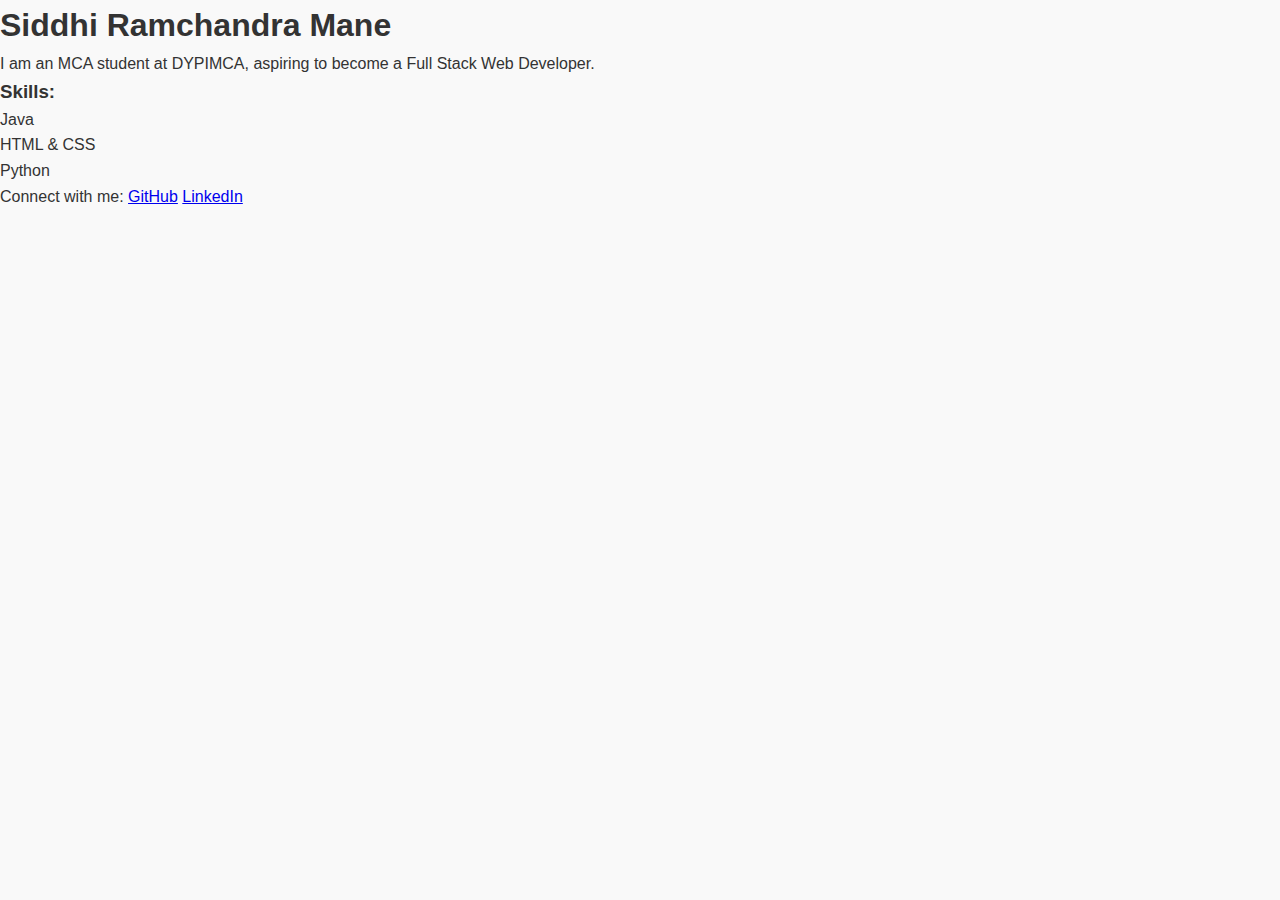
<file: index.html>
<!DOCTYPE html>
<html lang="en">
<head>
    <meta charset="UTF-8">
    <meta name="viewport" content="width=device-width, initial-scale=1.0">
    <title>Siddhi's Profile</title>
    <link rel="stylesheet" href="style.css">
</head>
<body>
    <h1>Siddhi Ramchandra Mane</h1>
    <p>I am an MCA student at DYPIMCA, aspiring to become a Full Stack Web Developer.</p>
    <h3>Skills:</h3>
    <ul>
        <li>Java</li>
        <li>HTML & CSS</li>
        <li>Python</li>
    </ul>
    <p>Connect with me:
        <a href="https://github.com/Siddhi1432" target="_blank">GitHub</a>
        <a href="https://www.linkedin.com/in/siddhi-mane-a82279272/" target="_blank">LinkedIn</a>
    </p>
</body>
</html>
</file>
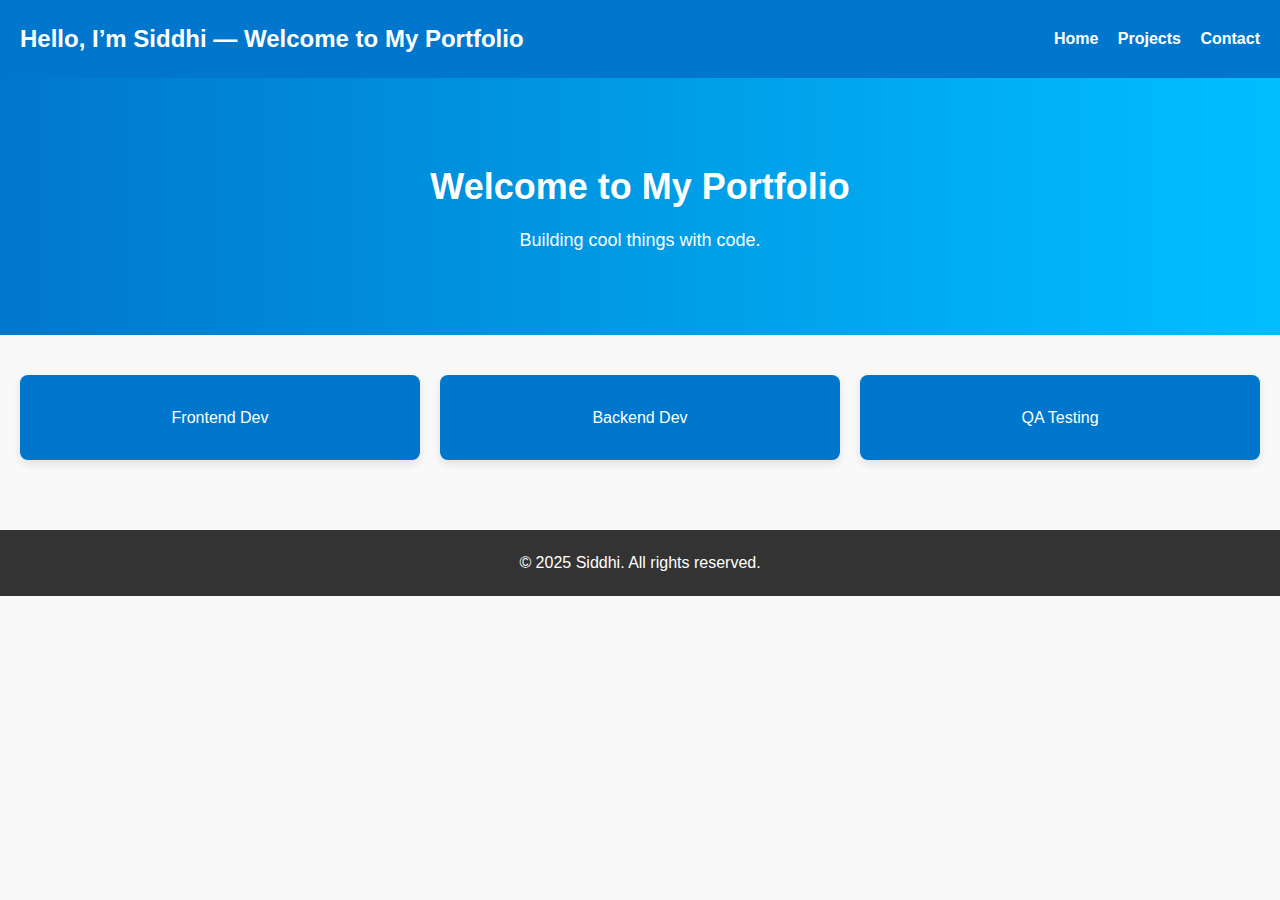
<file: landing.html>
<!DOCTYPE html>
<html lang="en">
<head>
  <meta charset="UTF-8">
  <meta name="viewport" content="width=device-width, initial-scale=1.0">
  <title>Siddhi | Portfolio</title>
  <link rel="stylesheet" href="style.css">
</head>
<body>
  <!-- Header -->
  <header>
    <h1>Hello, I’m Siddhi — Welcome to My Portfolio</h1>
    <nav>
      <a href="#">Home</a>
      <a href="#">Projects</a>
      <a href="#">Contact</a>
    </nav>
  </header>
  
  <!-- Hero -->
  <section class="hero">
    <h2>Welcome to My Portfolio</h2>
    <p>Building cool things with code.</p>
  </section>
  
  <!-- Features -->
  <section class="features">
    <div class="feature">Frontend Dev</div>
    <div class="feature">Backend Dev</div>
    <div class="feature">QA Testing</div>
  </section>
  
  <!-- Footer -->
  <footer>
    © 2025 Siddhi. All rights reserved.
  </footer>
</body>
</html>
</file>
<file: style.css>
/* Reset */
* {
  margin: 0;
  padding: 0;
  box-sizing: border-box;
}

/* Body */
body {
  font-family: Arial, sans-serif;
  line-height: 1.6;
  color: #333;
  background: #f9f9f9;
}

/* Header */
header {
  background: #0077cc;
  color: white;
  padding: 20px;
  display: flex;
  justify-content: space-between;
  align-items: center;
}

header h1 {
  font-size: 24px;
}

nav a {
  color: white;
  text-decoration: none;
  margin-left: 15px;
  font-weight: bold;
}

nav a:hover {
  text-decoration: underline;
}

/* Hero Section */
.hero {
  text-align: center;
  padding: 80px 20px;
  background: linear-gradient(to right, #0077cc, #00bfff);
  color: white;
}

.hero h2 {
  font-size: 36px;
  margin-bottom: 10px;
}

.hero p {
  font-size: 18px;
}

/* Features Section (using Flexbox) */
.features {
  display: flex;
  justify-content: center;
  gap: 20px;
  padding: 40px 20px;
}

.feature {
  background: #0077cc;
  color: #fff;
  padding: 30px;
  flex: 1;
  text-align: center;
  border-radius: 8px;
  box-shadow: 0px 4px 8px rgba(0,0,0,0.1);
}

/* Footer */
footer {
  text-align: center;
  padding: 20px;
  background: #333;
  color: white;
  margin-top: 30px;
}
</file>
